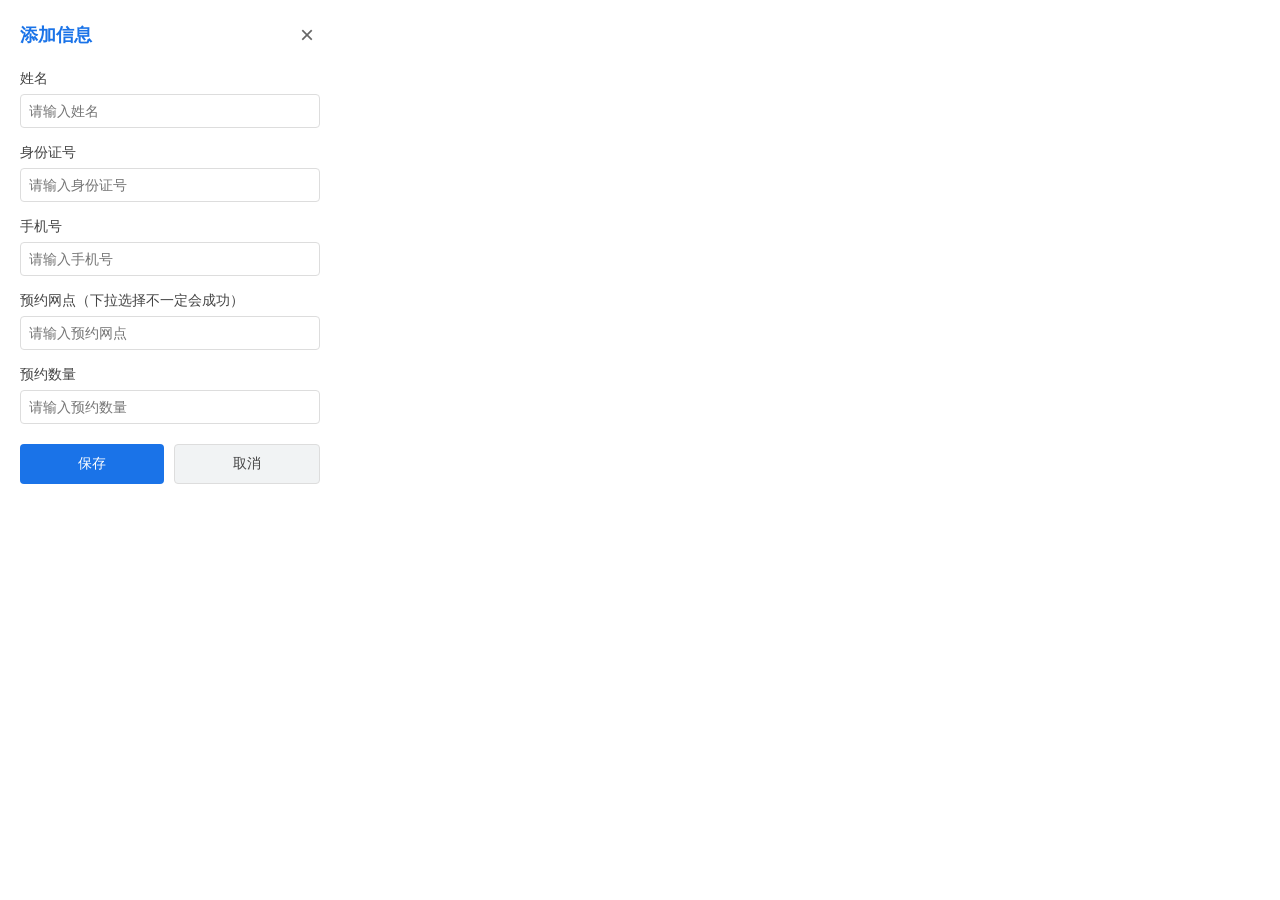
<file: jnb/edit.html>
<!DOCTYPE html>
<html>
<head>
  <meta charset="UTF-8">
  <link rel="stylesheet" href="edit.css">
</head>
<body>
  <div class="container">
    <div class="header">
      <h2 id="dialogTitle">添加信息</h2>
      <button class="close-btn">&times;</button>
    </div>
    
    <div class="form-content">
      <div class="input-group">
        <label>姓名</label>
        <input type="text" id="userName" placeholder="请输入姓名" autocomplete="off">
      </div>
      
      <div class="input-group">
        <label>身份证号</label>
        <input type="text" id="idCard" placeholder="请输入身份证号" autocomplete="off">
      </div>
      
      <div class="input-group">
        <label>手机号</label>
        <input type="text" id="phone" placeholder="请输入手机号" autocomplete="off">
      </div>

      <div class="input-group">
        <label>预约网点（下拉选择不一定会成功）</label>
        <input type="text" id="appointmentBranch" placeholder="请输入预约网点" autocomplete="off">
      </div>
      

      <div class="input-group">
        <label>预约数量</label>
        <input type="number" id="appointmentQuantity" placeholder="请输入预约数量" autocomplete="off">
      </div>

      <div class="button-group">
        <button id="saveInfo" class="primary-btn">保存</button>
        <button id="cancelEdit" class="secondary-btn">取消</button>
      </div>
    </div>
  </div>
  <script src="edit.js"></script>
</body>
</html>
</file>
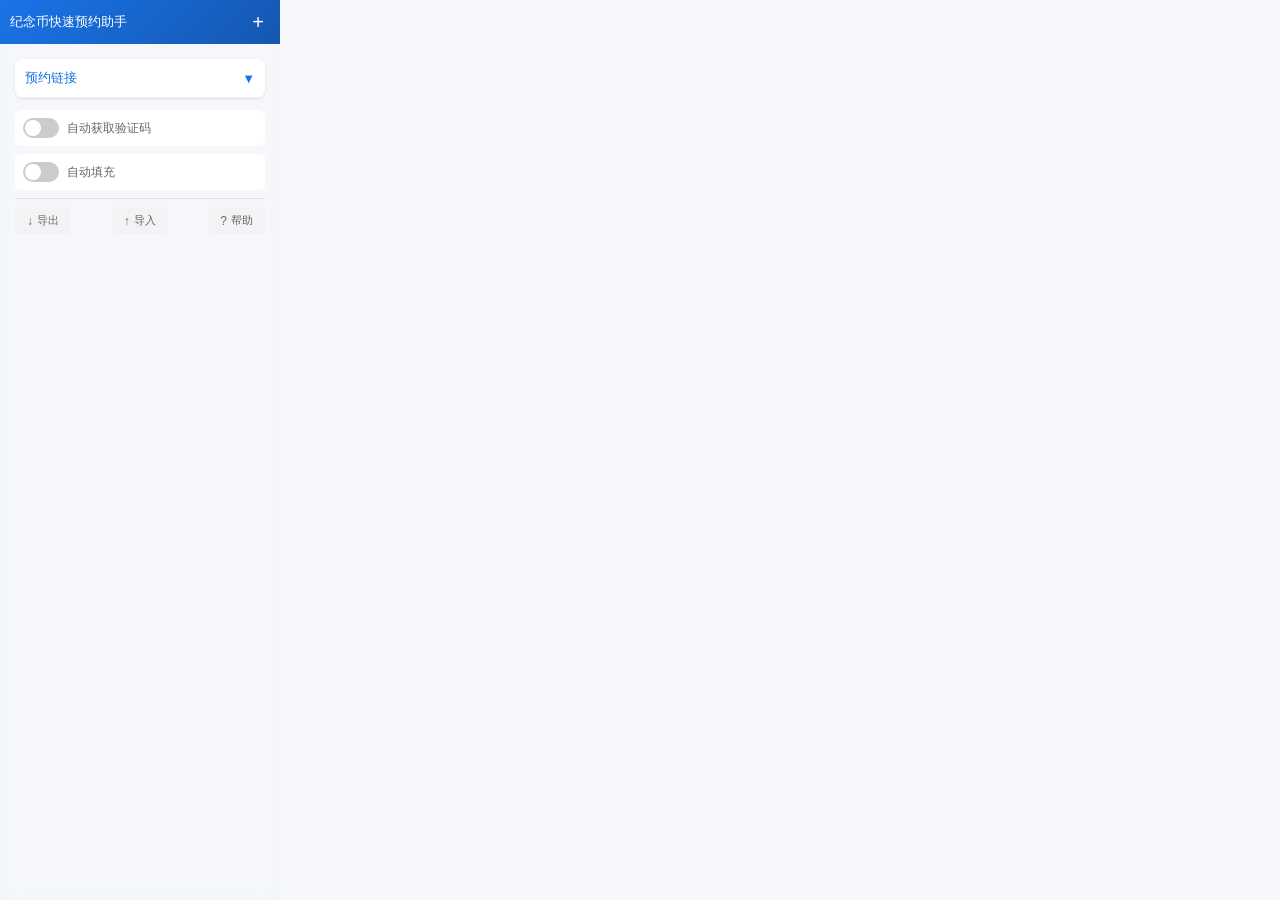
<file: jnb/popup.html>
<!DOCTYPE html>
<html>
<head>
  <meta charset="UTF-8">
  <link rel="stylesheet" href="popup.css">
</head>
<body>
  <div class="container">
    <div class="drag-handle">
      <div class="handle-content">
        <span class="drag-title">纪念币快速预约助手</span>
        <button id="addNewInfo" class="add-btn">+</button>
      </div>
    </div>

    <div class="main-content">
      <div class="bank-links">
        <div class="bank-links-header" id="toggleBankLinks">
          <span>预约链接</span>
          <span class="toggle-icon">▼</span>
        </div>
        <div class="bank-links-content" style="display: none;">
          <a href="https://apply.95559.com.cn/personbank/commemorativeOrderCoins/index.html#/order" target="_blank">交通银行</a>
          <a href="https://cmcoins.boc.cn/BOC15_CoinSeller/welcome.html" target="_blank">中国银行</a>
          <a href="https://eapply.abchina.com/coin/coin/CoinIssuesDistribution?typeid=202307" target="_blank">农业银行</a>
          <a href="https://static.jnb.icbc.com.cn/ICBC/ICBCCOIN/roccentryPC.html" target="_blank">工商银行</a>
          <a href="https://ccb.com/cn/jnb/subject/index.html" target="_blank">建设银行</a>
          <a href="https://mcm.hxb.com.cn/p/coin/coinHomeWeb.html?publish_channel_id=006" target="_blank">华夏银行</a>
          <a href="https://pbank.psbc.com/perbank/commemorativeCoinMake.gate" target="_blank">储蓄银行</a>
          <a href="https://upbp.startbank.com.cn/rvccPC/JNB/index.html?channel=07#" target="_blank">苏州银行</a>
        </div>
      </div>

      <div class="list-section">
        <div id="infoList"></div>
      </div>

      <div class="settings-section">
        <div class="switch-container">
          <label class="switch">
            <input type="checkbox" id="autoVerifyCode">
            <span class="slider"></span>
          </label>
          <span class="switch-label">自动获取验证码</span>
        </div>
        
        <div class="switch-container">
          <label class="switch">
            <input type="checkbox" id="autoFill">
            <span class="slider"></span>
          </label>
          <span class="switch-label">自动填充</span>
        </div>
      </div>

      <div class="footer">
        <button id="exportData" class="tool-btn">
          <span class="icon">↓</span>导出
        </button>
        <button id="importData" class="tool-btn">
          <span class="icon">↑</span>导入
        </button>
        <button id="helpBtn" class="tool-btn">
          <span class="icon">?</span>帮助
        </button>
      </div>
    </div>
  </div>
  <script src="popup.js"></script>
</body>
</html>
</file>
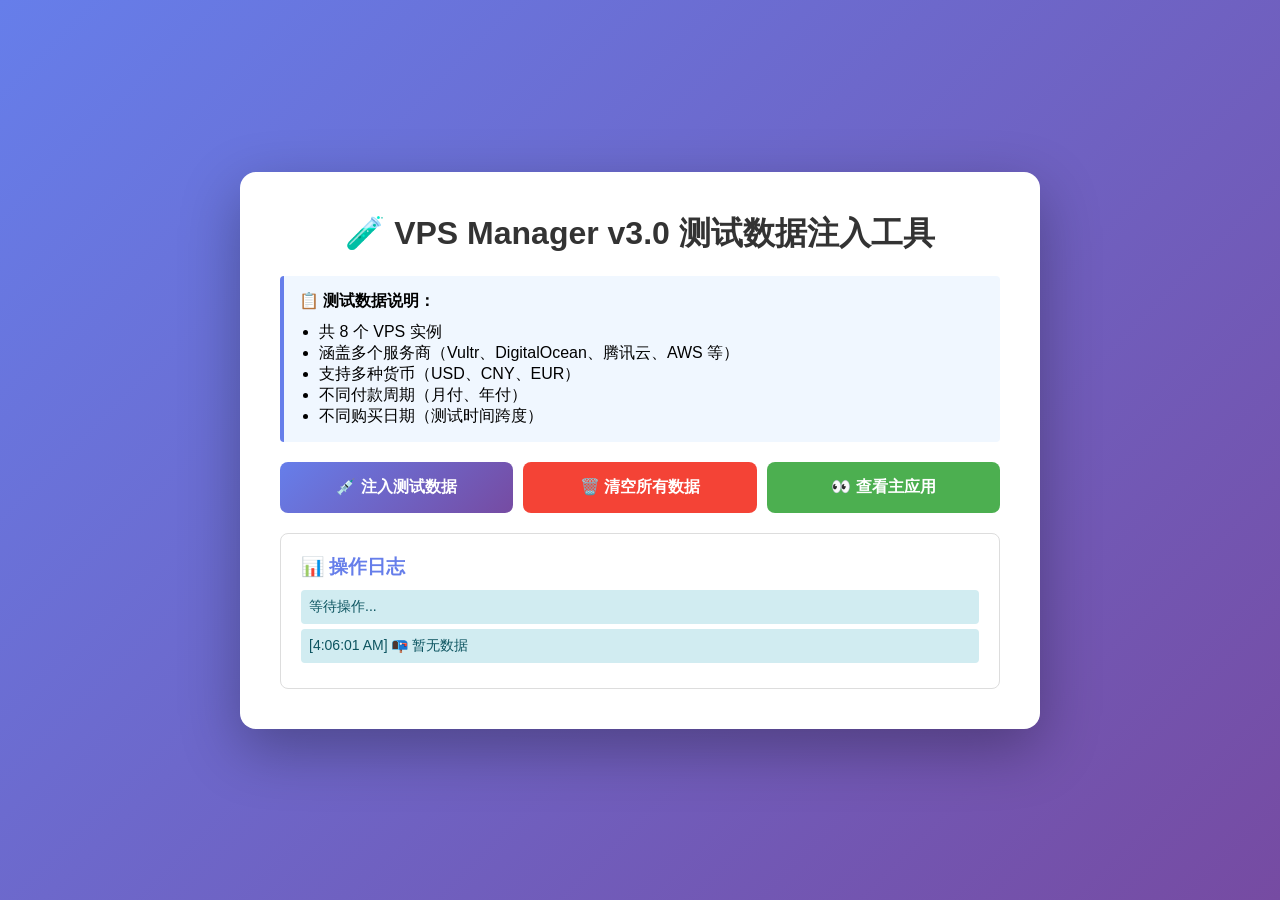
<file: vps-manager-v3/src/test-inject.html>
<!DOCTYPE html>
<html lang="zh-CN">
<head>
  <meta charset="UTF-8">
  <meta name="viewport" content="width=device-width, initial-scale=1.0">
  <title>VPS Manager v3.0 - 测试数据注入</title>
  <style>
    * {
      margin: 0;
      padding: 0;
      box-sizing: border-box;
    }

    body {
      font-family: -apple-system, BlinkMacSystemFont, 'Segoe UI', 'Roboto', sans-serif;
      background: linear-gradient(135deg, #667eea 0%, #764ba2 100%);
      min-height: 100vh;
      display: flex;
      justify-content: center;
      align-items: center;
      padding: 20px;
    }

    .container {
      background: white;
      border-radius: 16px;
      box-shadow: 0 20px 60px rgba(0, 0, 0, 0.3);
      max-width: 800px;
      width: 100%;
      padding: 40px;
    }

    h1 {
      color: #333;
      margin-bottom: 20px;
      text-align: center;
    }

    .info {
      background: #f0f7ff;
      border-left: 4px solid #667eea;
      padding: 15px;
      margin-bottom: 20px;
      border-radius: 4px;
    }

    .button-group {
      display: flex;
      gap: 10px;
      margin-bottom: 20px;
    }

    button {
      flex: 1;
      padding: 15px;
      border: none;
      border-radius: 8px;
      font-size: 16px;
      cursor: pointer;
      transition: all 0.3s;
      font-weight: 600;
    }

    .btn-inject {
      background: linear-gradient(135deg, #667eea 0%, #764ba2 100%);
      color: white;
    }

    .btn-inject:hover {
      transform: translateY(-2px);
      box-shadow: 0 5px 15px rgba(102, 126, 234, 0.4);
    }

    .btn-clear {
      background: #f44336;
      color: white;
    }

    .btn-clear:hover {
      background: #d32f2f;
    }

    .btn-view {
      background: #4caf50;
      color: white;
    }

    .btn-view:hover {
      background: #45a049;
    }

    .status {
      background: #fff;
      border: 1px solid #ddd;
      border-radius: 8px;
      padding: 20px;
      margin-top: 20px;
      max-height: 400px;
      overflow-y: auto;
    }

    .status h3 {
      margin-bottom: 10px;
      color: #667eea;
    }

    .log-entry {
      padding: 8px;
      margin: 5px 0;
      border-radius: 4px;
      font-size: 14px;
    }

    .log-success {
      background: #d4edda;
      color: #155724;
    }

    .log-error {
      background: #f8d7da;
      color: #721c24;
    }

    .log-info {
      background: #d1ecf1;
      color: #0c5460;
    }

    .vps-preview {
      background: #f9f9f9;
      padding: 10px;
      margin: 5px 0;
      border-radius: 4px;
      font-size: 13px;
    }
  </style>
</head>
<body>
  <div class="container">
    <h1>🧪 VPS Manager v3.0 测试数据注入工具</h1>

    <div class="info">
      <strong>📋 测试数据说明：</strong>
      <ul style="margin-left: 20px; margin-top: 10px;">
        <li>共 8 个 VPS 实例</li>
        <li>涵盖多个服务商（Vultr、DigitalOcean、腾讯云、AWS 等）</li>
        <li>支持多种货币（USD、CNY、EUR）</li>
        <li>不同付款周期（月付、年付）</li>
        <li>不同购买日期（测试时间跨度）</li>
      </ul>
    </div>

    <div class="button-group">
      <button class="btn-inject" onclick="injectTestData()">
        💉 注入测试数据
      </button>
      <button class="btn-clear" onclick="clearAllData()">
        🗑️ 清空所有数据
      </button>
      <button class="btn-view" onclick="viewMainApp()">
        👀 查看主应用
      </button>
    </div>

    <div class="status" id="status">
      <h3>📊 操作日志</h3>
      <div class="log-entry log-info">等待操作...</div>
    </div>
  </div>

  <script>
    // 测试数据
    const testData = {
      version: '3.0.0',
      vpsList: [
        {
          id: 'vps-001',
          name: 'Vultr Tokyo',
          provider: 'Vultr',
          totalCost: 120,
          currency: 'USD',
          cycle: 'yearly',
          purchaseDate: '2024-06-01',
          notes: '博客服务器'
        },
        {
          id: 'vps-002',
          name: 'DigitalOcean NYC',
          provider: 'DigitalOcean',
          totalCost: 60,
          currency: 'USD',
          cycle: 'yearly',
          purchaseDate: '2025-01-01',
          notes: 'API 服务器'
        },
        {
          id: 'vps-003',
          name: '腾讯云深圳',
          provider: '腾讯云',
          totalCost: 288,
          currency: 'CNY',
          cycle: 'yearly',
          purchaseDate: '2024-11-11',
          notes: 'CDN 加速'
        },
        {
          id: 'vps-004',
          name: 'Linode Singapore',
          provider: 'Linode',
          totalCost: 48,
          currency: 'USD',
          cycle: 'yearly',
          purchaseDate: '2025-09-01',
          notes: '数据库服务器'
        },
        {
          id: 'vps-005',
          name: 'AWS Tokyo',
          provider: 'AWS',
          totalCost: 240,
          currency: 'USD',
          cycle: 'yearly',
          purchaseDate: '2024-03-15',
          notes: '生产环境'
        },
        {
          id: 'vps-006',
          name: '阿里云杭州',
          provider: '阿里云',
          totalCost: 99,
          currency: 'CNY',
          cycle: 'monthly',
          purchaseDate: '2025-12-01',
          notes: '测试环境'
        },
        {
          id: 'vps-007',
          name: 'Hetzner Germany',
          provider: 'Hetzner',
          totalCost: 39,
          currency: 'EUR',
          cycle: 'yearly',
          purchaseDate: '2024-08-20',
          notes: '备份服务器'
        },
        {
          id: 'vps-008',
          name: 'OVH France',
          provider: 'OVH',
          totalCost: 72,
          currency: 'EUR',
          cycle: 'yearly',
          purchaseDate: '2025-05-10',
          notes: '文件存储'
        }
      ],
      settings: {
        defaultCurrency: 'CNY',
        autoRefresh: true,
        theme: 'light'
      }
    };

    // 日志函数
    function addLog(message, type = 'info') {
      const statusDiv = document.getElementById('status');
      const logEntry = document.createElement('div');
      logEntry.className = `log-entry log-${type}`;
      logEntry.innerHTML = `[${new Date().toLocaleTimeString()}] ${message}`;
      statusDiv.appendChild(logEntry);
      statusDiv.scrollTop = statusDiv.scrollHeight;
    }

    // 注入测试数据
    function injectTestData() {
      try {
        addLog('🚀 开始注入测试数据...', 'info');

        // 保存到 localStorage
        localStorage.setItem('vps-manager-data', JSON.stringify(testData));

        addLog(`✅ 成功注入 ${testData.vpsList.length} 个 VPS 实例`, 'success');

        // 显示每个 VPS 的详情
        testData.vpsList.forEach((vps, index) => {
          const preview = document.createElement('div');
          preview.className = 'vps-preview';
          preview.innerHTML = `
            <strong>${index + 1}. ${vps.name}</strong> (${vps.provider})<br>
            💰 ${vps.totalCost} ${vps.currency} - ${vps.cycle === 'monthly' ? '月付' : '年付'} | 📅 ${vps.purchaseDate}<br>
            📝 ${vps.notes}
          `;
          document.getElementById('status').appendChild(preview);
        });

        addLog('📊 数据统计:', 'info');
        addLog(`- USD VPS: ${testData.vpsList.filter(v => v.currency === 'USD').length} 个`, 'info');
        addLog(`- CNY VPS: ${testData.vpsList.filter(v => v.currency === 'CNY').length} 个`, 'info');
        addLog(`- EUR VPS: ${testData.vpsList.filter(v => v.currency === 'EUR').length} 个`, 'info');
        addLog(`- 年付 VPS: ${testData.vpsList.filter(v => v.cycle === 'yearly').length} 个`, 'info');
        addLog(`- 月付 VPS: ${testData.vpsList.filter(v => v.cycle === 'monthly').length} 个`, 'info');

        addLog('🎉 测试数据注入完成！现在可以查看主应用', 'success');

      } catch (error) {
        addLog(`❌ 注入失败: ${error.message}`, 'error');
      }
    }

    // 清空所有数据
    function clearAllData() {
      if (confirm('确定要清空所有数据吗？此操作不可撤销！')) {
        try {
          localStorage.removeItem('vps-manager-data');
          addLog('🗑️ 所有数据已清空', 'success');
        } catch (error) {
          addLog(`❌ 清空失败: ${error.message}`, 'error');
        }
      }
    }

    // 查看主应用
    function viewMainApp() {
      window.location.href = '/index.html';
    }

    // 页面加载时检查现有数据
    window.onload = function() {
      const existingData = localStorage.getItem('vps-manager-data');
      if (existingData) {
        try {
          const data = JSON.parse(existingData);
          addLog(`📦 检测到现有数据: ${data.vpsList?.length || 0} 个 VPS`, 'info');
        } catch (e) {
          addLog('⚠️ 现有数据格式错误', 'error');
        }
      } else {
        addLog('📭 暂无数据', 'info');
      }
    };
  </script>
</body>
</html>
</file>
<file: jnb/edit.css>
body {
  width: 300px;
  margin: 0;
  padding: 20px;
  font-family: -apple-system, BlinkMacSystemFont, 'Segoe UI', Roboto, Oxygen, Ubuntu, Cantarell, sans-serif;
  background: white;
}

.container {
  background: white;
  border-radius: 8px;
}

.header {
  display: flex;
  justify-content: space-between;
  align-items: center;
  margin-bottom: 20px;
}

.header h2 {
  margin: 0;
  font-size: 18px;
  color: #1a73e8;
}

.close-btn {
  background: none;
  border: none;
  font-size: 24px;
  color: #666;
  cursor: pointer;
}

.input-group {
  margin-bottom: 16px;
}

.input-group label {
  display: block;
  margin-bottom: 6px;
  font-size: 14px;
  color: #444;
}

.input-group input {
  width: 100%;
  padding: 8px;
  border: 1px solid #ddd;
  border-radius: 4px;
  font-size: 14px;
  box-sizing: border-box;
}

.input-group input:focus {
  border-color: #1a73e8;
  outline: none;
  box-shadow: 0 0 0 2px rgba(26,115,232,0.1);
}

.button-group {
  display: flex;
  gap: 10px;
  margin-top: 20px;
}

.primary-btn, .secondary-btn {
  flex: 1;
  padding: 10px;
  border: none;
  border-radius: 4px;
  font-size: 14px;
  cursor: pointer;
  transition: all 0.2s ease;
}

.primary-btn {
  background: #1a73e8;
  color: white;
}

.secondary-btn {
  background: #f1f3f4;
  color: #444;
  border: 1px solid #ddd;
}

.primary-btn:hover {
  background: #1557b0;
}

.secondary-btn:hover {
  background: #e8eaed;
}
</file>
<file: jnb/popup.css>
/* 基础样式 */
body {
  width: 280px;
  min-height: 400px;
  margin: 0;
  padding: 0;
  font-family: -apple-system, BlinkMacSystemFont, 'Segoe UI', Roboto, Oxygen, Ubuntu, Cantarell, sans-serif;
  background: rgba(245, 247, 250, 0.95) !important;
  backdrop-filter: blur(10px);
  color: #333;
}

.container {
  display: flex;
  flex-direction: column;
  height: 100vh;
}

/* 拖动手柄 */
.drag-handle {
  padding: 10px;
  background: linear-gradient(135deg, #1a73e8, #1557b0);
  color: white;
  cursor: move;
  user-select: none;
}

.handle-content {
  display: flex;
  justify-content: space-between;
  align-items: center;
}

.drag-title {
  font-size: 13px;
  font-weight: 500;
}

.add-btn {
  background: none;
  border: none;
  color: white;
  font-size: 20px;
  cursor: pointer;
  width: 24px;
  height: 24px;
  border-radius: 12px;
  display: flex;
  align-items: center;
  justify-content: center;
  transition: all 0.2s ease;
}

.add-btn:hover {
  background: rgba(255,255,255,0.2);
}

/* 主内容区 */
.main-content {
  flex: 1;
  padding: 15px;
  overflow-y: auto;
}

/* 输入区域 */
.input-section {
  background: white;
  padding: 12px;
  border-radius: 8px;
  box-shadow: 0 1px 3px rgba(0,0,0,0.1);
  margin-bottom: 12px;
}

.input-section input {
  width: calc(100% - 16px);
  padding: 8px;
  margin: 4px 0;
  border: 1px solid #e0e0e0;
  border-radius: 4px;
  font-size: 12px;
  transition: all 0.2s ease;
}

.input-section input:focus {
  border-color: #1a73e8;
  outline: none;
  box-shadow: 0 0 0 2px rgba(26,115,232,0.1);
}

/* 按钮样式 */
.button-group {
  display: flex;
  gap: 8px;
  margin-top: 8px;
}

.primary-btn, .secondary-btn {
  flex: 1;
  padding: 8px;
  border: none;
  border-radius: 4px;
  font-size: 12px;
  cursor: pointer;
  transition: all 0.2s ease;
}

.primary-btn {
  background: linear-gradient(135deg, #1a73e8, #1557b0);
  color: white;
}

.secondary-btn {
  background: #f1f3f4;
  color: #666;
  border: 1px solid rgba(0,0,0,0.1);
}

/* 列表区域 */
.section-header {
  font-size: 12px;
  font-weight: 500;
  color: #666;
  margin-bottom: 8px;
}

.info-item {
  background: white;
  border-radius: 8px;
  padding: 12px;
  margin-bottom: 10px;
  box-shadow: 0 1px 2px rgba(0,0,0,0.1);
  transition: all 0.2s ease;
}

.info-item:hover {
  transform: translateY(-1px);
  box-shadow: 0 2px 4px rgba(0,0,0,0.15);
}

.info-text {
  font-size: 12px;
  color: #444;
  margin: 3px 0;
}

.info-actions {
  display: flex;
  gap: 4px;
  margin-top: 6px;
}

.info-actions button {
  flex: 1;
  padding: 6px 10px;
  border: none;
  border-radius: 4px;
  font-size: 11px;
  color: white;
  cursor: pointer;
  transition: all 0.2s ease;
}

.fill-btn { background: linear-gradient(135deg, #1a73e8, #1557b0); }
.edit-btn { background: linear-gradient(135deg, #34a853, #2d8745); }
.delete-btn { background: linear-gradient(135deg, #ea4335, #d33426); }

/* 开关样式 */
.switch-container {
  display: flex;
  align-items: center;
  margin: 8px 0;
  padding: 8px;
  background: white;
  border-radius: 6px;
}

.switch {
  position: relative;
  display: inline-block;
  width: 36px;
  height: 20px;
}

.switch input {
  opacity: 0;
  width: 0;
  height: 0;
}

.slider {
  position: absolute;
  cursor: pointer;
  top: 0;
  left: 0;
  right: 0;
  bottom: 0;
  background-color: #ccc;
  transition: .3s;
  border-radius: 20px;
}

.slider:before {
  position: absolute;
  content: "";
  height: 16px;
  width: 16px;
  left: 2px;
  bottom: 2px;
  background-color: white;
  transition: .3s;
  border-radius: 50%;
}

input:checked + .slider {
  background-color: #1a73e8;
}

input:checked + .slider:before {
  transform: translateX(16px);
}

.switch-label {
  margin-left: 8px;
  font-size: 12px;
  color: #666;
}

/* 底部工具栏 */
.footer {
  display: flex;
  justify-content: space-between;
  padding: 8px 0;
  border-top: 1px solid rgba(0,0,0,0.08);
  margin-top: 8px;
}

.tool-btn {
  padding: 6px 12px;
  border: none;
  border-radius: 4px;
  background: #f1f3f4;
  color: #666;
  font-size: 11px;
  cursor: pointer;
  transition: all 0.2s ease;
  display: flex;
  align-items: center;
  gap: 4px;
}

.tool-btn:hover {
  background: #e8eaed;
}

.icon {
  font-size: 12px;
}

/* 通知样式 */
.notification {
  position: fixed;
  bottom: 12px;
  left: 50%;
  transform: translateX(-50%);
  padding: 8px 16px;
  border-radius: 20px;
  font-size: 12px;
  color: white;
  background: rgba(26,115,232,0.95);
  box-shadow: 0 2px 8px rgba(0,0,0,0.2);
  z-index: 1000;
  opacity: 0;
  transition: all 0.3s ease;
}

.notification.show {
  opacity: 1;
  transform: translate(-50%, -10px);
}

.notification.success { background: rgba(52,168,83,0.95); }
.notification.error { background: rgba(234,67,53,0.95); } 

.empty-state {
  text-align: center;
  padding: 40px 20px;
  color: #666;
}

.empty-icon {
  font-size: 24px;
  margin-bottom: 8px;
}

.empty-text {
  font-size: 14px;
  margin-bottom: 4px;
}

.empty-hint {
  font-size: 12px;
  color: #999;
} 

/* 银行链接样式 */
.bank-links {
  background: white;
  border-radius: 8px;
  margin-bottom: 12px;
  box-shadow: 0 1px 3px rgba(0,0,0,0.1);
}

.bank-links-header {
  padding: 10px;
  cursor: pointer;
  display: flex;
  justify-content: space-between;
  align-items: center;
  color: #1a73e8;
  font-size: 13px;
  font-weight: 500;
  border-bottom: 1px solid #f0f0f0;
}

.bank-links-header:hover {
  background: rgba(26,115,232,0.04);
}

.toggle-icon {
  transition: transform 0.3s ease;
}

.toggle-icon.active {
  transform: rotate(180deg);
}

.bank-links-content {
  padding: 8px;
  display: grid;
  grid-template-columns: repeat(2, 1fr);
  gap: 8px;
}

.bank-links-content a {
  text-decoration: none;
  color: #444;
  font-size: 12px;
  padding: 6px 8px;
  border-radius: 4px;
  text-align: center;
  transition: all 0.2s ease;
  background: #f8f9fa;
}

.bank-links-content a:hover {
  background: #f1f3f4;
  color: #1a73e8;
}
</file>
